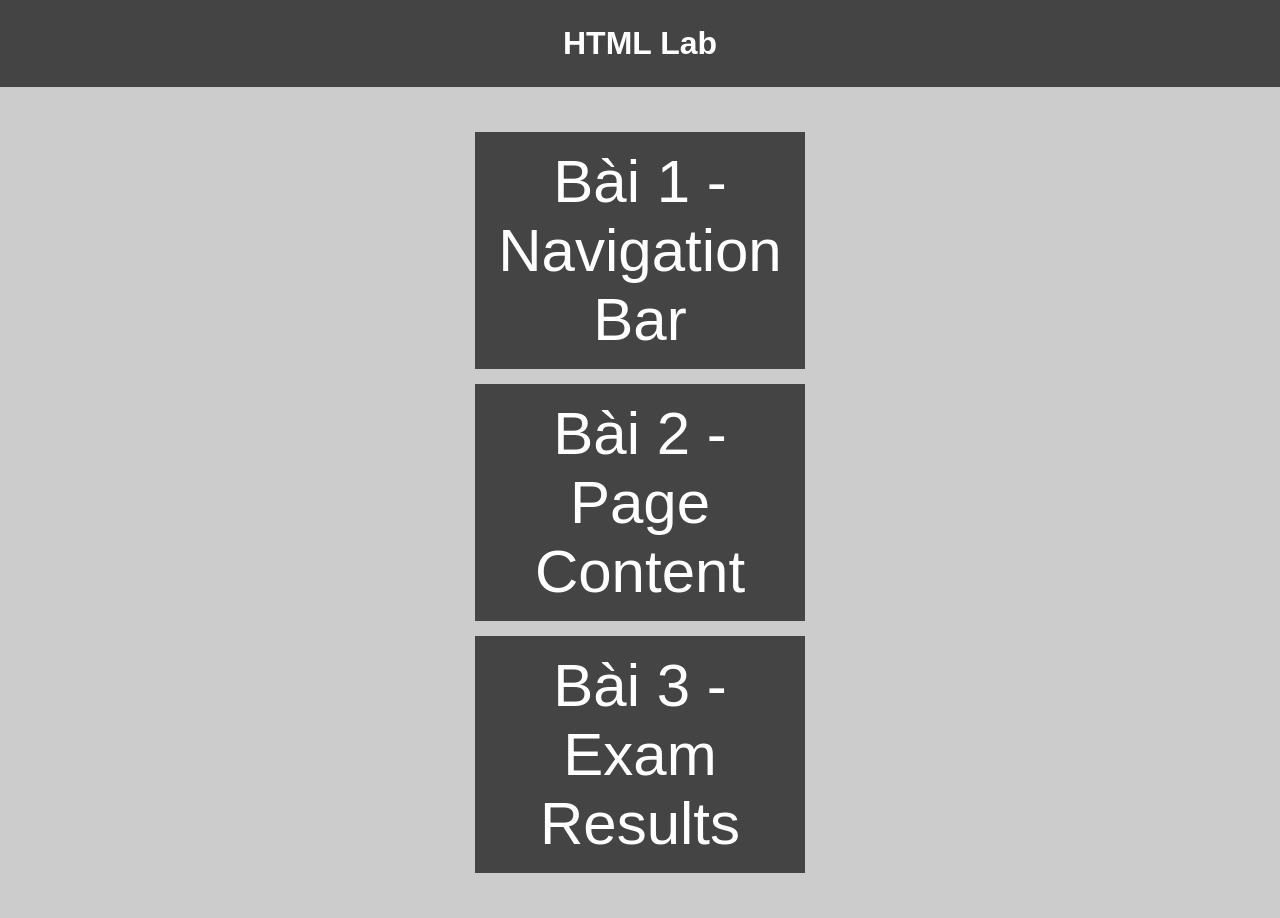
<file: index.html>
<!DOCTYPE html>
<html lang="vi">
<head>
    <meta charset="UTF-8">
    <title>HTML Lab</title>

    <style>
        body {
            margin: 0;
            font-family: Arial, sans-serif;
            background-color: #cccccc;
        }

        h1 {
            text-align: center;
            background-color: #444;
            color: white;
            margin: 0;
            padding: 25px;
        }

        .menu {
            text-align: center;
            padding: 30px;
        }

        .menu a {
            display: block;
            width: 300px;
            margin: 15px auto;
            padding: 15px;
            background-color: #444;
            color: white;
            text-decoration: none;
            font-size: 60px;
        }

        .menu a:hover {
            background-color: #666;
        }
    </style>
</head>

<body>

<h1>HTML Lab</h1>

<div class="menu">

    <a href="nav-bar.html">
        Bài 1 - Navigation Bar
    </a>

    <a href="page-content.html">
        Bài 2 - Page Content
    </a>

    <a href="exam-results.html">
        Bài 3 - Exam Results
    </a>

</div>

</body>
</html>
</file>
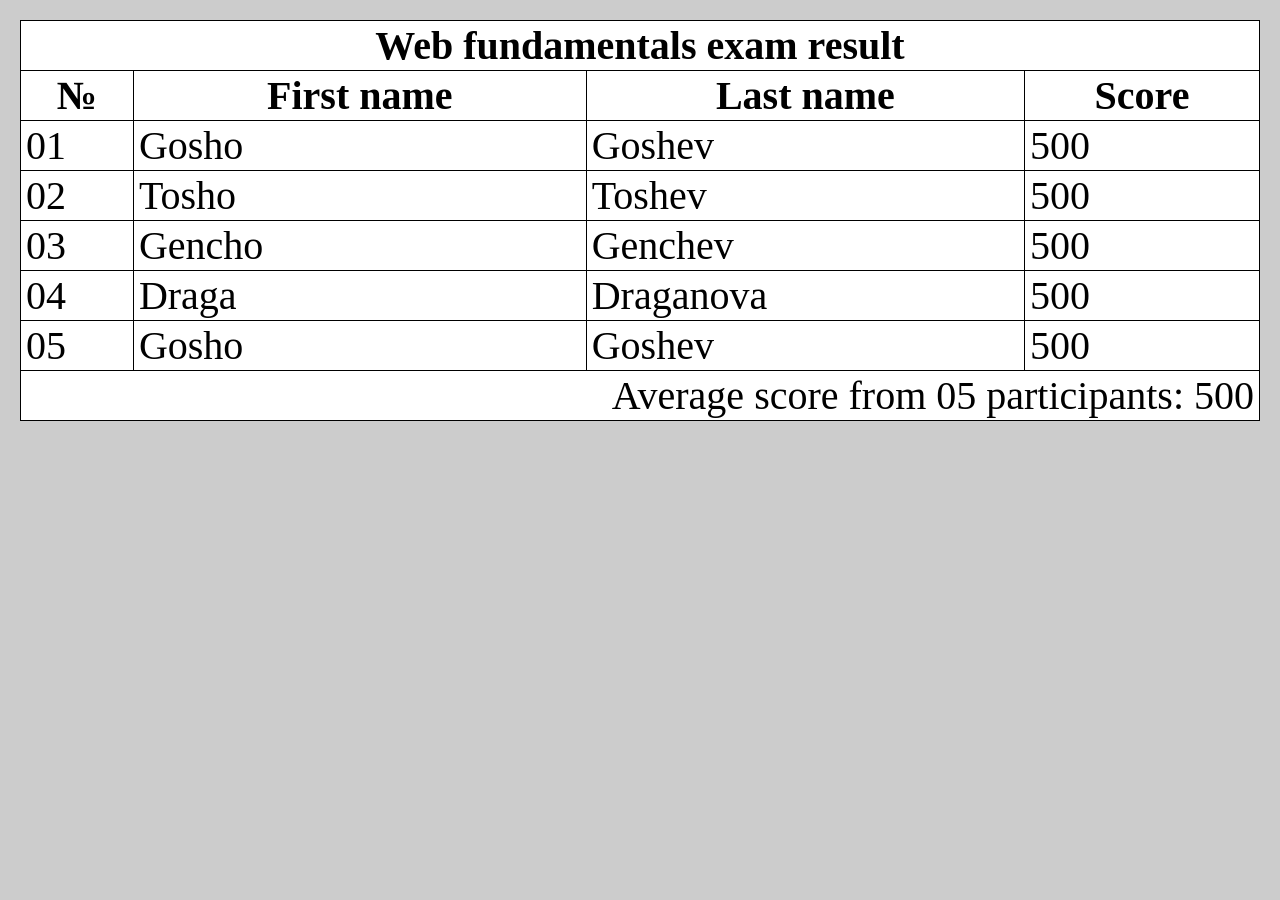
<file: exam-results.html>
<!DOCTYPE html>
<html lang="en">
<head>
    <meta charset="UTF-8">
    <title>Exam Results</title>
    <link rel="stylesheet" href="exam-results.css">
</head>

<body>

<table>

    <thead>
        <tr>
            <th colspan="4">Web fundamentals exam result</th>
        </tr>

        <tr>
            <th>№</th>
            <th>First name</th>
            <th>Last name</th>
            <th>Score</th>
        </tr>
    </thead>

    <tbody>

        <tr>
            <td>01</td>
            <td>Gosho</td>
            <td>Goshev</td>
            <td>500</td>
        </tr>

        <tr>
            <td>02</td>
            <td>Tosho</td>
            <td>Toshev</td>
            <td>500</td>
        </tr>

        <tr>
            <td>03</td>
            <td>Gencho</td>
            <td>Genchev</td>
            <td>500</td>
        </tr>

        <tr>
            <td>04</td>
            <td>Draga</td>
            <td>Draganova</td>
            <td>500</td>
        </tr>

        <tr>
            <td>05</td>
            <td>Gosho</td>
            <td>Goshev</td>
            <td>500</td>
        </tr>

    </tbody>

    <tfoot>
        <tr>
            <td class="result" colspan="4">
                Average score from 05 participants: 500
            </td>
        </tr>
    </tfoot>

</table>

</body>
</html>
</file>
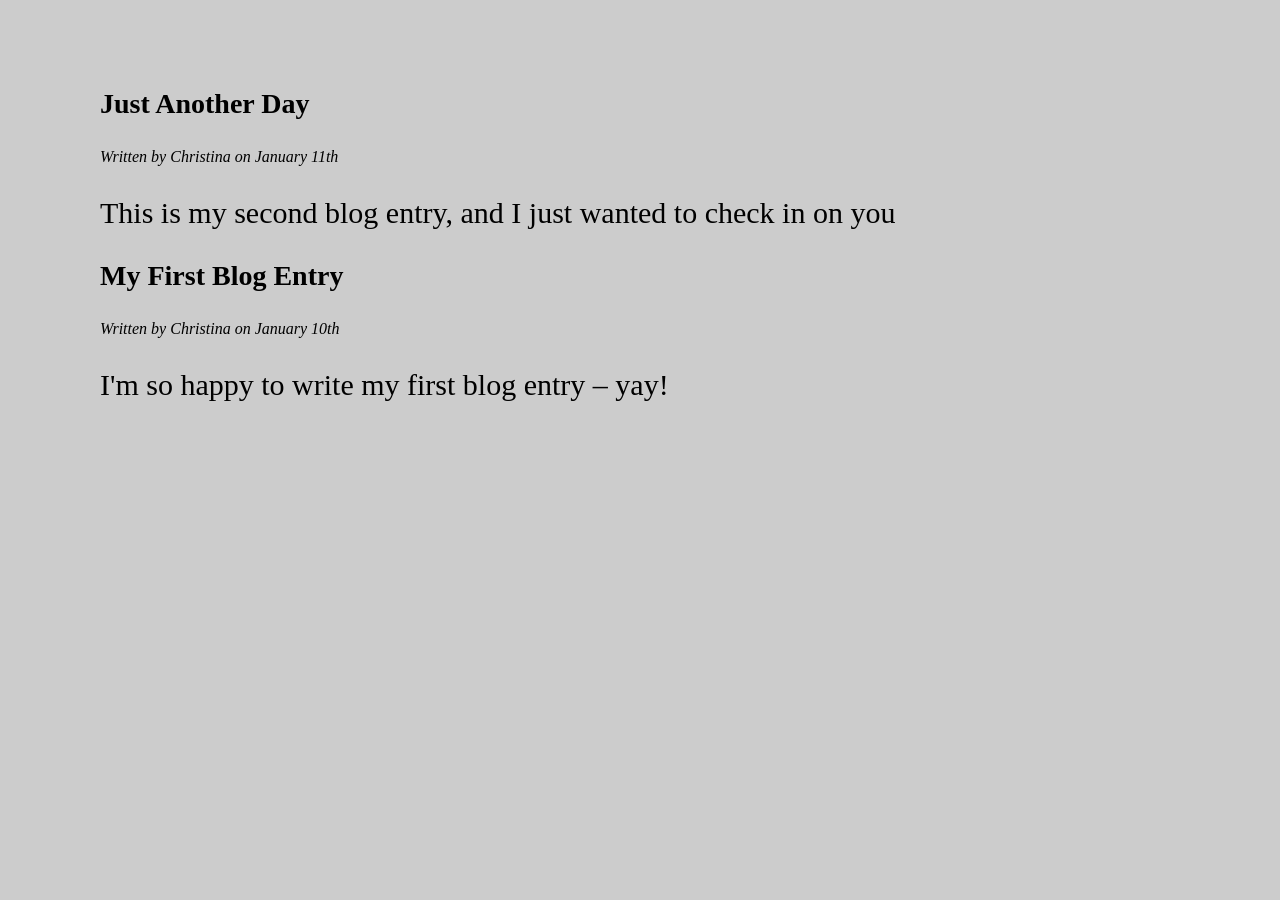
<file: page-content.html>
<!DOCTYPE html>
<html lang="en">
<head>
    <meta charset="UTF-8">
    <title>Page Content</title>
    <link rel="stylesheet" href="page-content.css">
</head>

<body>

<section>

    <article>
        <header>
            <h1>Just Another Day</h1>
            <p>Written by Christina on January 11th</p>
        </header>

        <p>
            This is my second blog entry, and I just wanted to check in on you
        </p>
    </article>

    <article>
        <header>
            <h1>My First Blog Entry</h1>
            <p>Written by Christina on January 10th</p>
        </header>

        <p>
            I'm so happy to write my first blog entry – yay!
        </p>
    </article>

</section>

</body>
</html>
</file>
<file: exam-results.css>
body {
    margin: 20px;
    padding: 0px;
    background-color: #CCCCCC;
}

table,
td,
tr,
th {
    border: 1px solid #000000;
}

table {
    width: 100%;
    border-collapse: collapse;
    background-color: white;
}

th {
    font-size: 40px;
}

td {
    padding-left: 5px;
    font-size: 40px;
}

.result {
    width: 300px;
    text-align: right;
    padding-right: 5px;
}

td[class="result"] {
    font-size: 40px;
}
</file>
<file: page-content.css>
body {
    margin: 30px;
    padding: 30px;
    background-color: #CCCCCC;
}

section {
    margin-left: 40px;
}

article {
    margin-bottom: 10px;
}

header h1 {
    font-size: 28px;
}

header p {
    font-style: italic;
}

article > p {
    font-size: 30px;
}
</file>
